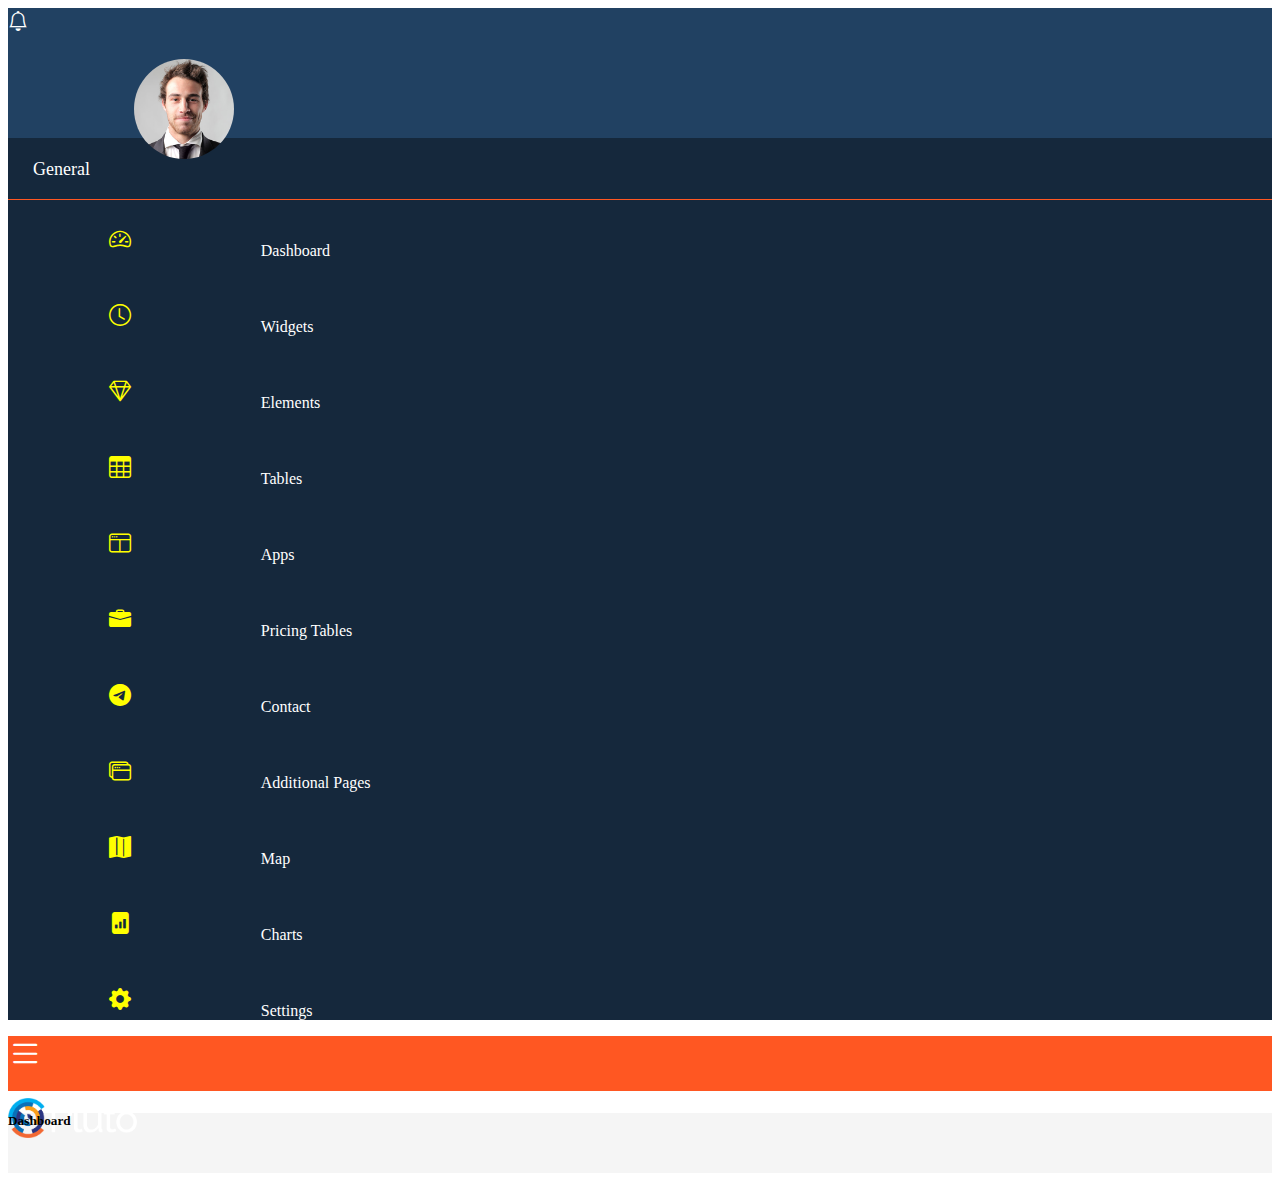
<file: Admin panel/index.html>
<!DOCTYPE html>
<html lang="en">

<head>
    <meta charset="UTF-8">
    <meta name="viewport" content="width=device-width, initial-scale=1.0">
    <title>Admin panel</title>
    <!--Bs css-->
    <link href="https://cdn.jsdelivr.net/npm/bootstrap@5.0.2/dist/css/bootstrap.min.css" rel="stylesheet"
        integrity="sha384-EVSTQN3/azprG1Anm3QDgpJLIm9Nao0Yz1ztcQTwFspd3yD65VohhpuuCOmLASjC" crossorigin="anonymous">
    <!--Bs js-->
    <script src="https://cdn.jsdelivr.net/npm/bootstrap@5.0.2/dist/js/bootstrap.bundle.min.js"
        integrity="sha384-MrcW6ZMFYlzcLA8Nl+NtUVF0sA7MsXsP1UyJoMp4YLEuNSfAP+JcXn/tWtIaxVXM"
        crossorigin="anonymous"></script>
    <!--bs icon-->
    <link rel="stylesheet" href="https://cdn.jsdelivr.net/npm/bootstrap-icons@1.11.3/font/bootstrap-icons.min.css">

    <style>
        .box p {
            color: white;
            margin-left: 20%;
        }

        .box i {
            color: yellow;
            font-size: 22px;
            position: relative;
            top: 27px;
            margin-left: 8%;
        }

        .col-4 img {
            height: 40px;
            margin-top: 7px;
        }

        .col-5 i {
            color: white;
            font-size: 20px;
            position: absolute;
            top: 10px;
        }
    </style>
</head>

<body>

    <!-- Side bar -->

    <div class="container-fluid bg-warning">
        <div class="row">
            <div class="col-3 p-0" style="background: rgb(21, 40, 60)">
                <div class="user" style="height:130px; width:100%; background-color:rgb(33, 65, 98);">
                    <img src="images/img1.jpg"
                        style="height:100px; width:100px; border-radius: 100%; margin-left: 10%; margin-top:4%;">
                    <div class="user_info">
                        <h6 style="font-size: 17px; font-weight:500; color:white; margin-left:45%; margin-top:-20%;">
                            John
                            david</h6>
                        <p style="font-size: 13px; font-weight: 500; color: rgb(30, 208, 133); margin-left:45%;">Online
                        </p>
                    </div>
                </div>
                <div class="box">
                    <h4
                        style="font-weight: 500; font-size: 18px; color: rgb(255, 255, 255); background: rgb(21, 40, 60); margin: 0px; padding: 21px 25px 19px; border-bottom: 1px solid rgb(255, 87, 34);">
                        General</h4>
                    <i class="bi bi-speedometer2"></i>
                    <p>Dashboard</p>
                    <i class="bi bi-clock"></i>
                    <p>Widgets</p>
                    <i class="bi bi-gem"></i>
                    <p>Elements</p>
                    <i class="bi bi-table"></i>
                    <p>Tables</p>
                    <i class="bi bi-window-split"></i>
                    <p>Apps</p>
                    <i class="bi bi-briefcase-fill"></i>
                    <p>Pricing Tables</p>
                    <i class="bi bi-telegram"></i>
                    <p>Contact</p>
                    <i class="bi bi-window-stack"></i>
                    <p>Additional Pages</p>
                    <i class="bi bi-map-fill"></i>
                    <p>Map</p>
                    <i class="bi bi-file-bar-graph-fill"></i>
                    <p>Charts</p>
                    <i class="bi bi-gear-fill"></i>
                    <p>Settings</p>
                </div>
            </div>
            <div class="col-9 text-center" style="height:55px; background-color: rgb(21, 40, 60)">
                <div class="row">
                    <div class="col-1" style="background: rgb(255, 87, 34); height:55px;">
                        <i class="bi bi-list" style="font-size:35px; color: white;"></i>
                    </div>
                    <div class="col-4 text-start">
                        <img src="images/img2.png">
                    </div>
                    <div class="col-5">
                        <i class="bi bi-bell"></i>
                    </div>
                    <div class="col-2 bg-danger"></div>
                </div>
            </div>

<!-- Dashboard -->
    <div class="dashboard" style="background-color: whitesmoke; height:60px; width:auto;">
       <h5>Dashboard</h5>
    </div>
        </div>
    </div>











</body>
</html>
</file>
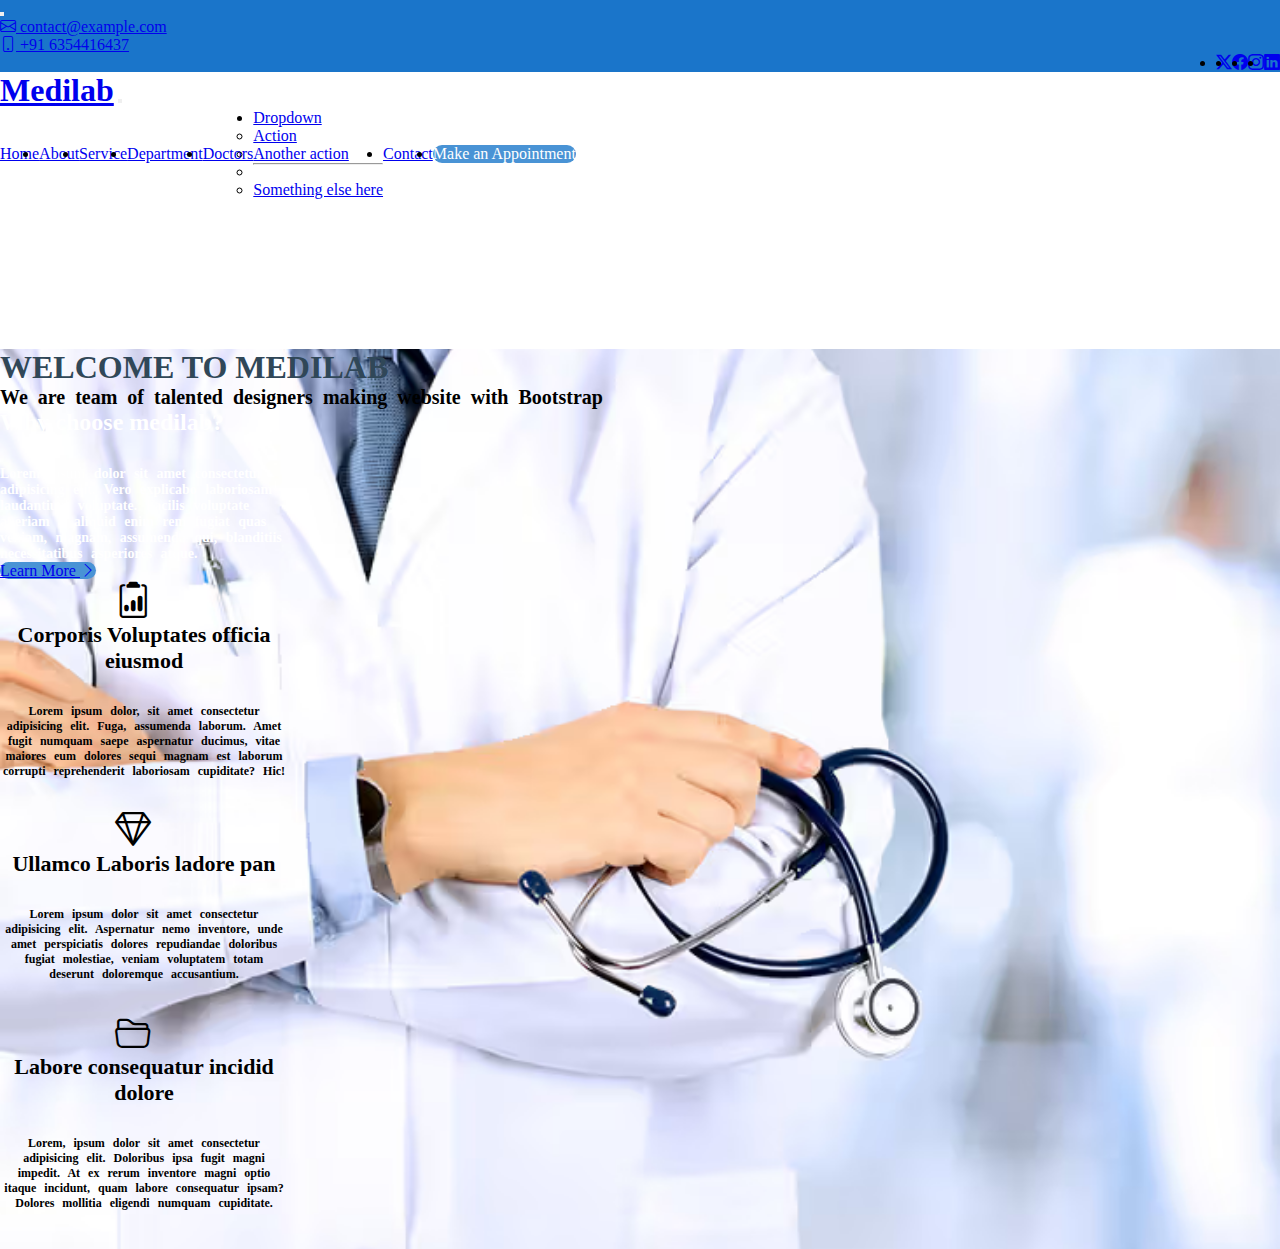
<file: Bootstrap Exam/index.html>
<!DOCTYPE html>
<html lang="en">

<head>
    <meta charset="UTF-8">
    <meta name="viewport" content="width=device-width, initial-scale=1.0">
    <title>Bootstrap Exam</title>
    <!-- bs css -->
    <link href="https://cdn.jsdelivr.net/npm/bootstrap@5.1.3/dist/css/bootstrap.min.css" rel="stylesheet"
        integrity="sha384-1BmE4kWBq78iYhFldvKuhfTAU6auU8tT94WrHftjDbrCEXSU1oBoqyl2QvZ6jIW3" crossorigin="anonymous">
    <!-- bs icon -->
    <link rel="stylesheet" href="https://cdn.jsdelivr.net/npm/bootstrap-icons@1.11.3/font/bootstrap-icons.min.css">
    <!-- css -->
    <link rel="stylesheet" href="style.css">
</head>

<body>

    <!-- navbar -->
    <div class="sticky-top">
        <div class="navbar navbar-expand-lg navbar-dark  f_nav text-light ">
            <div class="container ">

                <button class="navbar-toggler" type="button" data-bs-toggle="collapse" data-bs-target="#navbarSupportedContent1" aria-controls="navbarSupportedContent" aria-expanded="false" aria-label="Toggle navigation">
                    <span class="navbar-toggler-icon"></span>
                  </button>

                  <div class="collapse navbar-collapse" id="navbarSupportedContent1">
                <ul class="navbar-nav w-100  ">

                    <li class="nav-item">
                        <a href="#" class="nav-link"><i class="bi bi-envelope"></i>&nbsp;contact@example.com</a>
                    </li>
                    <li class="nav-item">
                        <a href="#" class="nav-link"><i class="bi bi-phone"></i>&nbsp;+91 6354416437</a>
                    </li>

                </ul>

                <ul class="navbar-nav me-auto right_ w-100">
                    <li class="nav-item">
                        <a href="#" class="nav-link"><i class="bi bi-twitter-x"></i></a>
                    </li>
                    <li class="nav-item">
                        <a href="#" class="nav-link"><i class="bi bi-facebook"></i></a>
                    </li>
                    <li class="nav-item">
                        <a href="#" class="nav-link"><i class="bi bi-instagram"></i></a>
                    </li>
                    <li class="nav-item">
                        <a href="#" class="nav-link"><i class="bi bi-linkedin"></i></a>
                    </li>
                </ul>
                  </div>                    
            </div>
        </div>
        <div class="navbar navbar-expand-lg navbar-light bg-light">
            <div class="container">
                <a href="#" class="navbar-brand" style="font-weight: bolder; font-size: 32px;">Medilab</a>
                <button class="navbar-toggler" type="button" data-bs-toggle="collapse"
                    data-bs-target="#navbarSupportedContent" aria-controls="navbarSupportedContent"
                    aria-expanded="false" aria-label="Toggle navigation">
                    <span class="navbar-toggler-icon"></span>
                </button>
                <div class="collapse navbar-collapse" id="navbarSupportedContent">
                    <ul class="nav nav-pills w-100 justify-content-end " style="display: flex; align-items: center; ;">
                        <li class="nav-item"><a href="#" class="nav-link">Home</a></li>
                        <li class="nav-item"><a href="#" class="nav-link">About</a></li>
                        <li class="nav-item"><a href="#" class="nav-link">Service</a></li>
                        <li class="nav-item"><a href="#" class="nav-link">Department</a></li>
                        <li class="nav-item"><a href="#" class="nav-link">Doctors</a></li>
                        <li class="nav-item dropdown">
                            <a class="nav-link dropdown-toggle" href="#" id="navbarDropdown" role="button"
                                data-bs-toggle="dropdown" aria-expanded="false">
                                Dropdown
                            </a>
                            <ul class="dropdown-menu" aria-labelledby="navbarDropdown">
                                <li><a class="dropdown-item" href="#">Action</a></li>
                                <li><a class="dropdown-item" href="#">Another action</a></li>
                                <li>
                                    <hr class="dropdown-divider">
                                </li>
                                <li><a class="dropdown-item" href="#">Something else here</a></li>
                            </ul>
                        </li>
                        <li class="nav-item"><a href="#" class="nav-link">Contact</a></li>
                        <li>
                            <div class="btn" style="color: white; align-items:top;">Make an Appointment</div>
                        </li>
                    </ul>
                </div>
            </div>
        </div>
    </div>
	
	<!-- content -->
    <main class="container-fluid">
        <div class="container">
            <div class="row">
                <div class="col-12 content_">
                    <h1>WELCOME TO MEDILAB</h1>
                    <p>We are team of talented designers making website with Bootstrap</p>
                </div>
            </div>
        </div>
		
		<!-- Card -->
        <div class="container">
            <div class="row mt-5 w-90">
                <div class="col-12  col-sm-12 col-md-6 col-lg-4 col-xl-3 mt-sm-5 mt-1">
                    <div class="card bg-primary m-sm-auto m-auto m-3" style="width: 18rem; color: white;">
                        <div class="card-body">
                            <h2 class="card-title">Why choose medilab?</h2>
                            <p class="card-text">
                                Lorem ipsum dolor sit amet consectetur adipisicing elit. Vero explicabo laboriosam
                                laudantium voluptate. Facilis voluptate aperiam a aliquid enim rem fugiat quas veniam,
                                magnam, assumenda qui, blanditiis necessitatibus asperiores atque.
                            </p>
                            <a href="#" class="btn">Learn More
                                <i class="bi bi-chevron-right"></i>
                            </a>
                        </div>
                    </div>
                </div>
                <div class="col-12  col-sm-12 col-md-6 col-lg-4 col-xl-3 mt-sm-5 mt-5">
                    <div class="card m-sm-auto m-auto" style="width: 18rem;">
                        <div class="card-body">
                            <i class="bi bi-clipboard2-data text-info" id="icon1"></i>
                            <h5 class="card-title">Corporis Voluptates officia eiusmod</h5>
                            <p class="card-text" id="one">Lorem ipsum dolor, sit amet consectetur adipisicing elit.
                                Fuga, assumenda laborum. Amet fugit numquam saepe aspernatur ducimus, vitae maiores eum
                                dolores sequi magnam est laborum corrupti reprehenderit laboriosam cupiditate? Hic!
                            </p>

                        </div>
                    </div>
                </div>
                <div class="col-12   col-sm-12 col-md-6 col-lg-4 col-xl-3 mt-sm-5 mt-5">
                    <div class="card m-sm-auto m-auto" style="width: 18rem;">
                        <div class="card-body">
                            <i class="bi bi-gem text-info" id="icon2"></i>
                            <h5 class="card-title">Ullamco Laboris ladore pan</h5>
                            <p class="card-text" id="two">Lorem ipsum dolor sit amet consectetur adipisicing elit.
                                Aspernatur nemo inventore, unde amet perspiciatis dolores repudiandae doloribus fugiat
                                molestiae, veniam voluptatem totam deserunt doloremque accusantium.
                            </p>

                        </div>
                    </div>
                </div>
                <div class="col-12  col-sm-12 col-md-6 col-lg-4 col-xl-3 mt-sm-5 mt-5 ">
                    <div class="card m-sm-auto m-auto" style="width: 18rem;">
                        <div class="card-body">
                            <i class="bi bi-folder2-open text-info" id="icon3"></i>
                            <h5 class="card-title">Labore consequatur incidid dolore</h5>
                            <p class="card-text" id="three">Lorem, ipsum dolor sit amet consectetur adipisicing elit.
                                Doloribus ipsa fugit magni impedit. At ex rerum inventore magni optio itaque incidunt,
                                quam labore consequatur ipsam? Dolores mollitia eligendi numquam cupiditate.
                            </p>
                        </div>
                    </div>
                </div>
            </div>
        </div>
    </main>


    <script src="https://cdn.jsdelivr.net/npm/@popperjs/core@2.10.2/dist/umd/popper.min.js"
        integrity="sha384-7+zCNj/IqJ95wo16oMtfsKbZ9ccEh31eOz1HGyDuCQ6wgnyJNSYdrPa03rtR1zdB"
        crossorigin="anonymous"></script>
    <script src="https://cdn.jsdelivr.net/npm/bootstrap@5.1.3/dist/js/bootstrap.min.js"
        integrity="sha384-QJHtvGhmr9XOIpI6YVutG+2QOK9T+ZnN4kzFN1RtK3zEFEIsxhlmWl5/YESvpZ13"
        crossorigin="anonymous"></script>
</body>

</html>
</file>
<file: Bootstrap Exam/style.css>
*
{
    margin: 0%;
    padding: 0%;
    box-sizing: border-box;
}
.f_nav
{
    background-color: #1A75CA;
}
.right_
{
   
    display: flex;
    justify-content: end;
   
}
main
{
    background-image: url("images/img1.avif");
    height: 100vh;
    width: 100vw;
    background-position: center;
    background-repeat: no-repeat;
    background-size: cover;
}
.content_
{
    margin-top: 150px   ;

}
h1
{
    color: #304758;
    font-weight: bold;
}
p
{
    word-spacing: 5px;
    font-size: 20px;
    font-weight: 600;
}
#card1
{
    height: 500px;
    
}
.card-text 
{
    font-size: 14px;
    margin-top: 30px;
}
h2
{
    font-weight: bold;

}
.btn
{
    border-radius: 20px;
    background-color: #4993D5;
}
#icon1
{
    font-size: 36px;
    position: relative;
    left: 40%;
}
#icon2
{
    font-size: 36px;
    position: relative;
    left: 40%;
}
#icon3
{
    font-size: 36px;
    position: relative;
    left: 40%;
}
h5
{
    font-weight: bold;
    font-size:22px;
    text-align: center;
}
 #one
 {
    font-size: 12px;
    text-align: center;
    font-weight: light;
    margin-bottom: 30px;
 }
 #two
 {
    font-size: 12px;
    text-align: center;
    font-weight: light;
    margin-bottom: 30px;
 }
 #three
 {
    font-size: 12px;
    text-align: center;
    font-weight: light;
    margin-bottom: 30px;
 }
</file>
